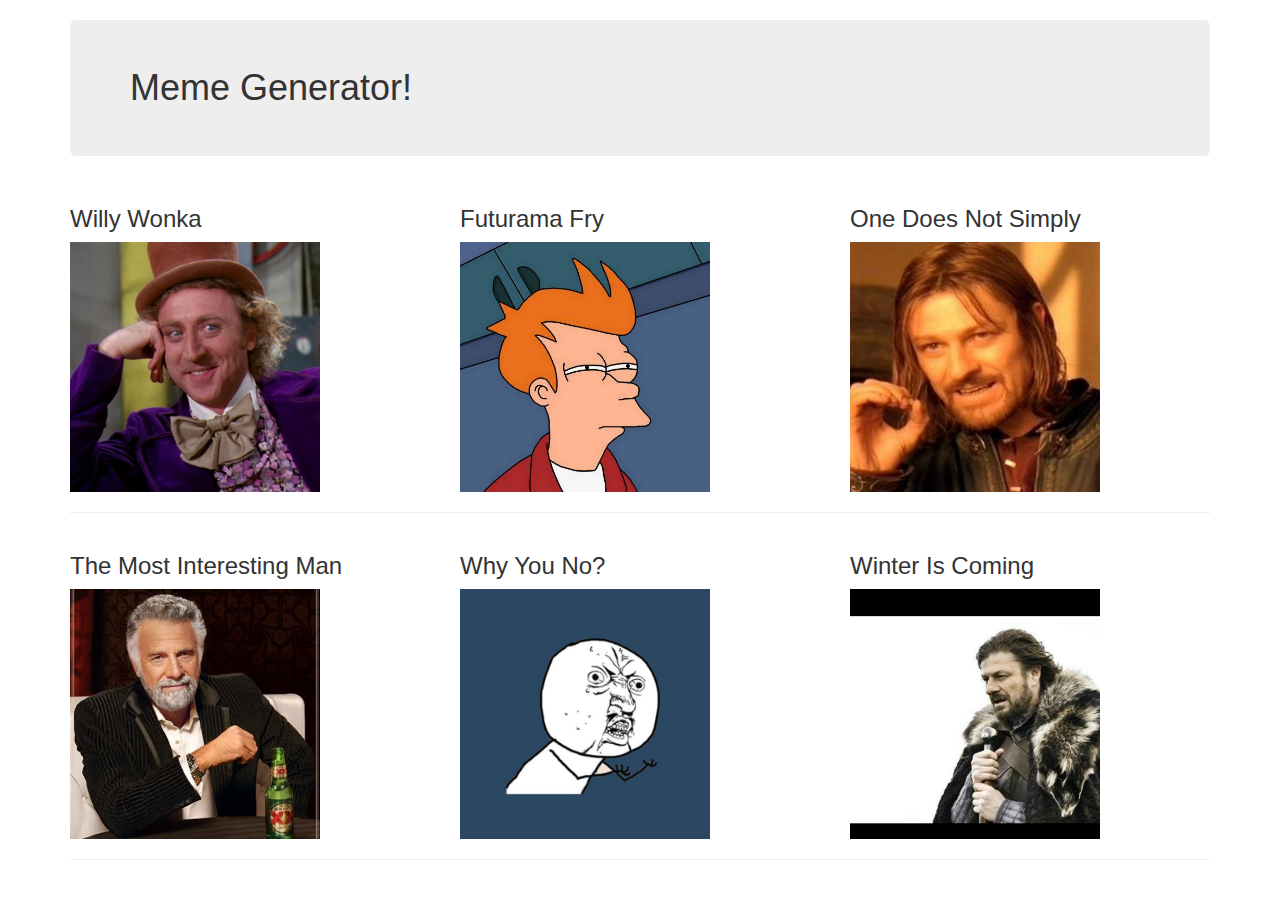
<file: index.html>
<!DOCTYPE html>
<html>
  <head>
    <link href="css/bootstrap.css" rel="stylesheet" type="text/css">
    <link href="css/styles.css" rel="stylesheet" type="text/css">
    <script src="js/jquery-3.2.0.js"></script>
    <script src="js/scripts.js"></script>
    <title>Meme Generator</title>
  </head>
  <body>
    <div class="container">
      <h1 class="jumbotron">Meme Generator!</h1>

      <div class="row">
        <div class="col-md-4">
          <h3>Willy Wonka</h3>
          <a href="willy-wonka.html">
          <img class="images" src="img/willy-wonka.jpg" alt="Willy Wonka Meme">
          </a>
        </div>
        <div class="col-md-4">
          <h3>Futurama Fry</h3>
          <a href="test link">
          <img class="images" src="img/futurama-fry.jpg" alt="futuramafry Meme">
          </a>
        </div>
        <div class="col-md-4">
          <h3>One Does Not Simply</h3>
          <a href="test link">
          <img class="images" src="img/one-does-not-simply.jpg" alt="one-does-not-simply Meme">
          </a>
        </div>
      </div>
      <hr>
      <div class="row">
        <div class="col-md-4">
          <h3>The Most Interesting Man</h3>
          <a href="test link">
          <img class="images" src="img/most-interesting-man.jpg" alt="The Most Interesting Man Meme">
          </a>
        </div>
        <div class="col-md-4">
          <h3>Why You No?</h3>
          <a href="test link">
          <img class="images" src="img/y-u-no.jpg" alt="Y-U-No Meme">
          </a>
        </div>
        <div class="col-md-4">
          <h3>Winter Is Coming</h3>
          <a href="test link">
          <img class="images" src="img/winter-is-coming.jpg" alt="winter-is-coming Meme">
          </a>
        </div>
      </div>
      <hr>
    </div>
  </body>
  <div class="footer only-above-768">

  </div>
</html>
</file>
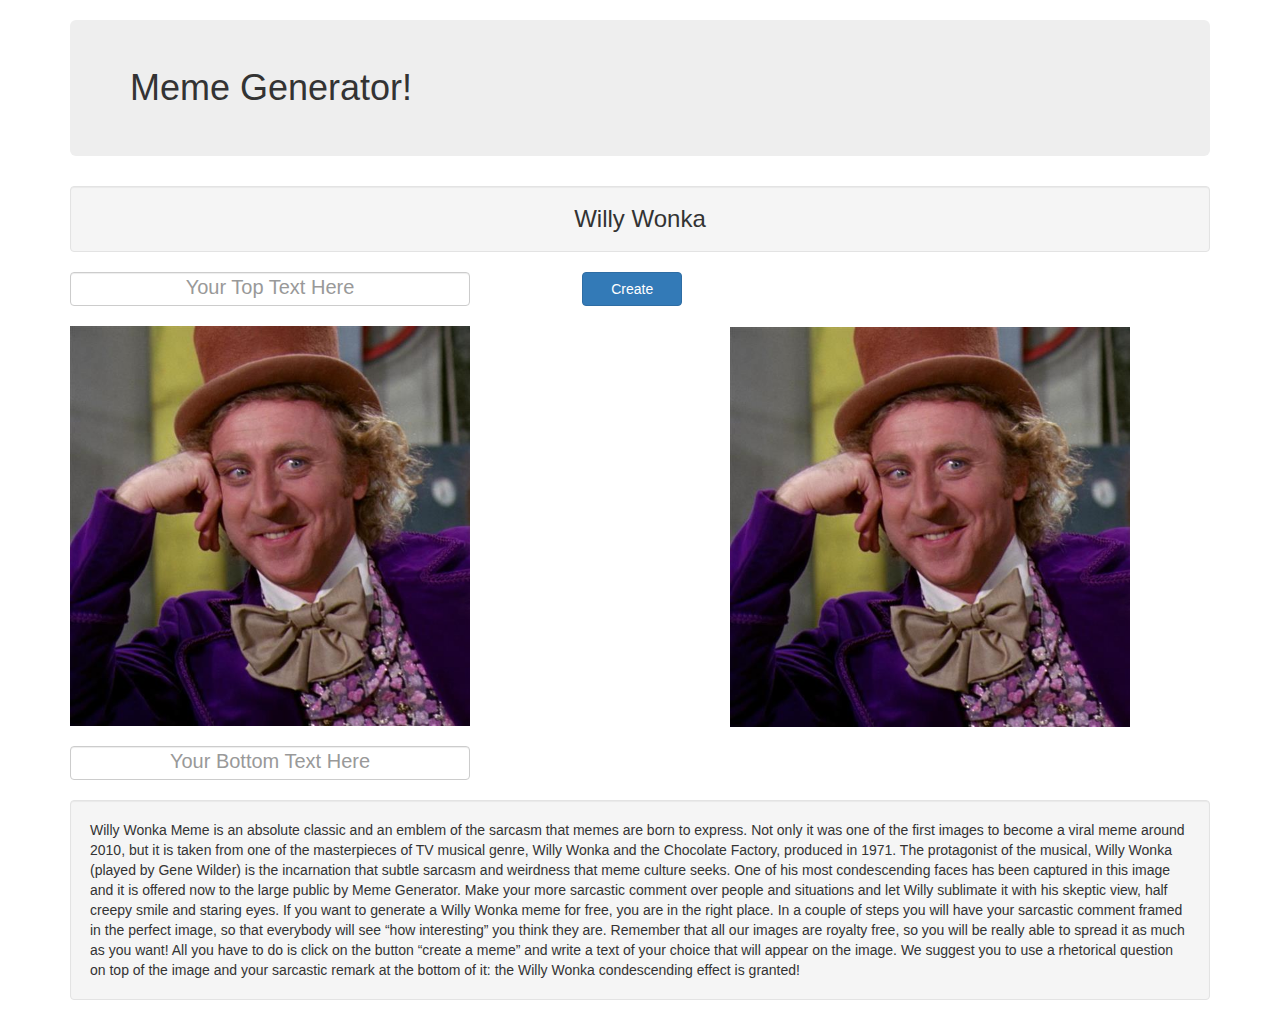
<file: willy-wonka.html>
<!DOCTYPE html>
<html>
  <head>
    <link href="css/bootstrap.css" rel="stylesheet" type="text/css">
    <link href="css/styles.css" rel="stylesheet" type="text/css">
    <script src="js/jquery-3.2.0.js"></script>
    <script src="js/scripts.js"></script>
    <title>Meme Generator</title>
  </head>
  <body>
    <div class="container">
      <h1 class="jumbotron">Meme Generator!</h1>
      <h3 id="wonkaWell" class="well">Willy Wonka</h3>

      <div class="row">
        <div class="col-md-5">
          <form id="form">
            <input type="text" placeholder="Your Top Text Here" class="form-control" id="topText1st">
            <img id="wonkaStart" src="img/willy-wonka.jpg" alt="Willy Wonka Meme">
            <input type="text" placeholder="Your Bottom Text Here" class="form-control" id="botText1st">
            </div>
            <div class="col-md-2">

            <button type="submit" class="btn btn-primary">Create</button>
            </div>
            <div class="col-md-5">
            <img id="wonkaEnd" src="img/willy-wonka.jpg" alt="Willy Wonka Meme">
            </div>
        </form>
        </div>
        <div class="row">
          <div class="col-md-12">
            <p class="well"class="container">Willy Wonka Meme is an absolute classic and an emblem of the sarcasm that memes are born to express. Not only it was one of the first images to become a viral meme around 2010, but it is taken from one of the masterpieces of TV musical genre, Willy Wonka and the Chocolate Factory, produced in 1971. The protagonist of the musical, Willy Wonka (played by Gene Wilder) is the incarnation that subtle sarcasm and weirdness that meme culture seeks. One of his most condescending faces has been captured in this image and it is offered now to the large public by Meme Generator. Make your more sarcastic comment over people and situations and let Willy sublimate it with his skeptic view, half creepy smile and staring eyes. If you want to generate a Willy Wonka meme for free, you are in the right place. In a couple of steps you will have your sarcastic comment framed in the perfect image, so that everybody will see “how interesting” you think they are. Remember that all our images are royalty free, so you will be really able to spread it as much as you want! All you have to do is click on the button “create a meme” and write a text of your choice that will appear on the image. We suggest you to use a rhetorical question on top of the image and your sarcastic remark at the bottom of it: the Willy Wonka condescending effect is granted!
            </p>
          </div>
        </div>
    </div>
  </body>
</html>
</file>
<file: css/styles.css>
.images {
  width: 250px;
  height: auto;
}


/*wonka Page*/
#wonkaStart{
  padding-bottom: 20px;
  width: 400px;
}
#wonkaWell{
  width: 100%;
  text-align: center;
}
button{
  height:auto;
  width:100px;
  position:relative;

  left:15%;
  float: left;
}
.form-control{
  width: 400px;
  margin-bottom:20px;
  position:relative;

}
::placeholder{
  text-align: center;
  font-size: 20px;
}
input{
  font-style: bold;
}
#wonkaEnd{
width: 400px;
position:relative;
   top: 55px;
   right:5%;

}
</file>
